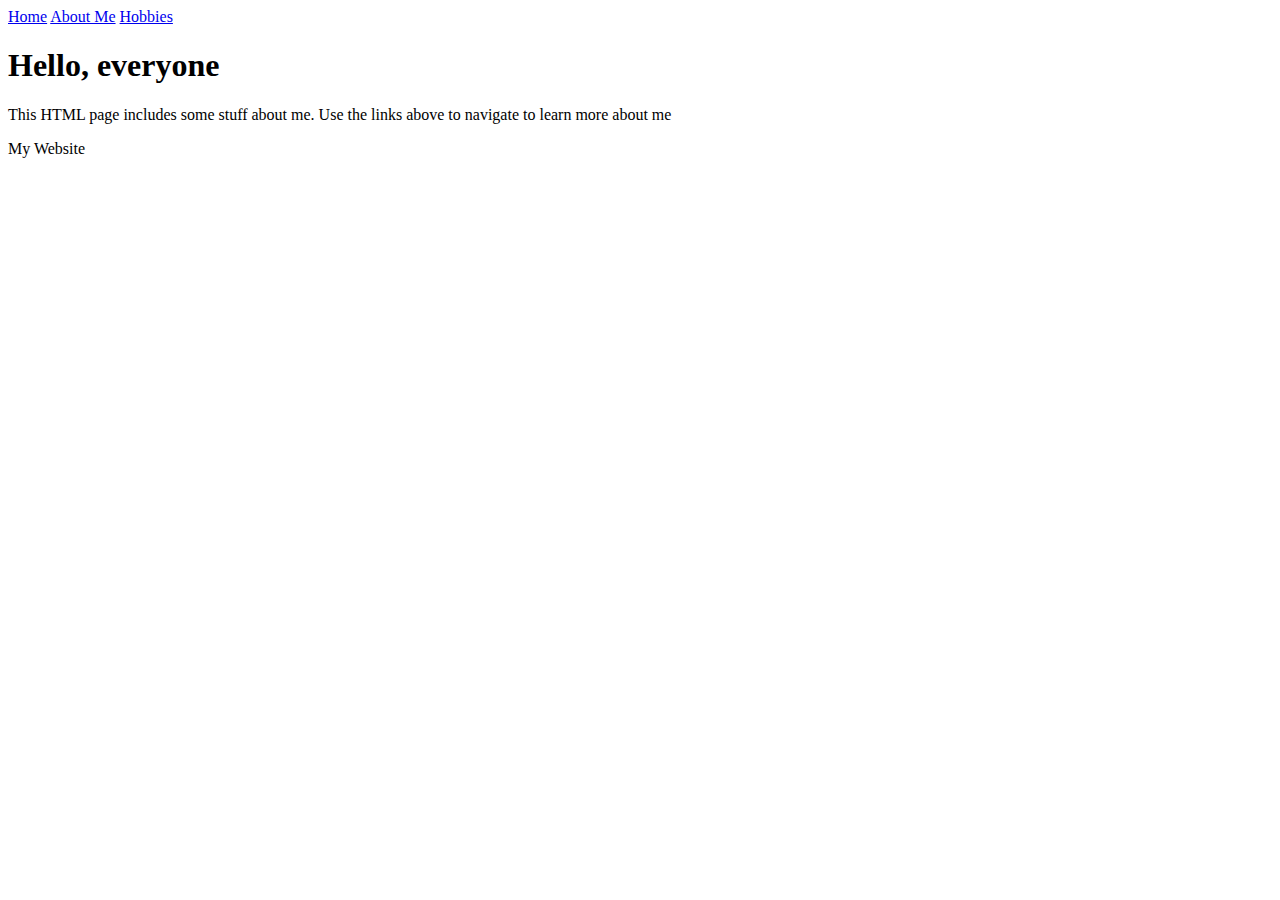
<file: index.html>
<html>
    <head>
        <nav>
            <a href="index.html">Home</a>
            <a href="about.html">About Me</a>
            <a href="hobbies.html">Hobbies</a>
        </nav>
        <title>Kevin Li</title>
        <h1>Hello, everyone</h1>
        <p>This HTML page includes some stuff about me. Use the links above to navigate to learn more about me</p>
        
    </head>
    <footer>
        <p>My Website</p>
    </footer>
</html>
</file>
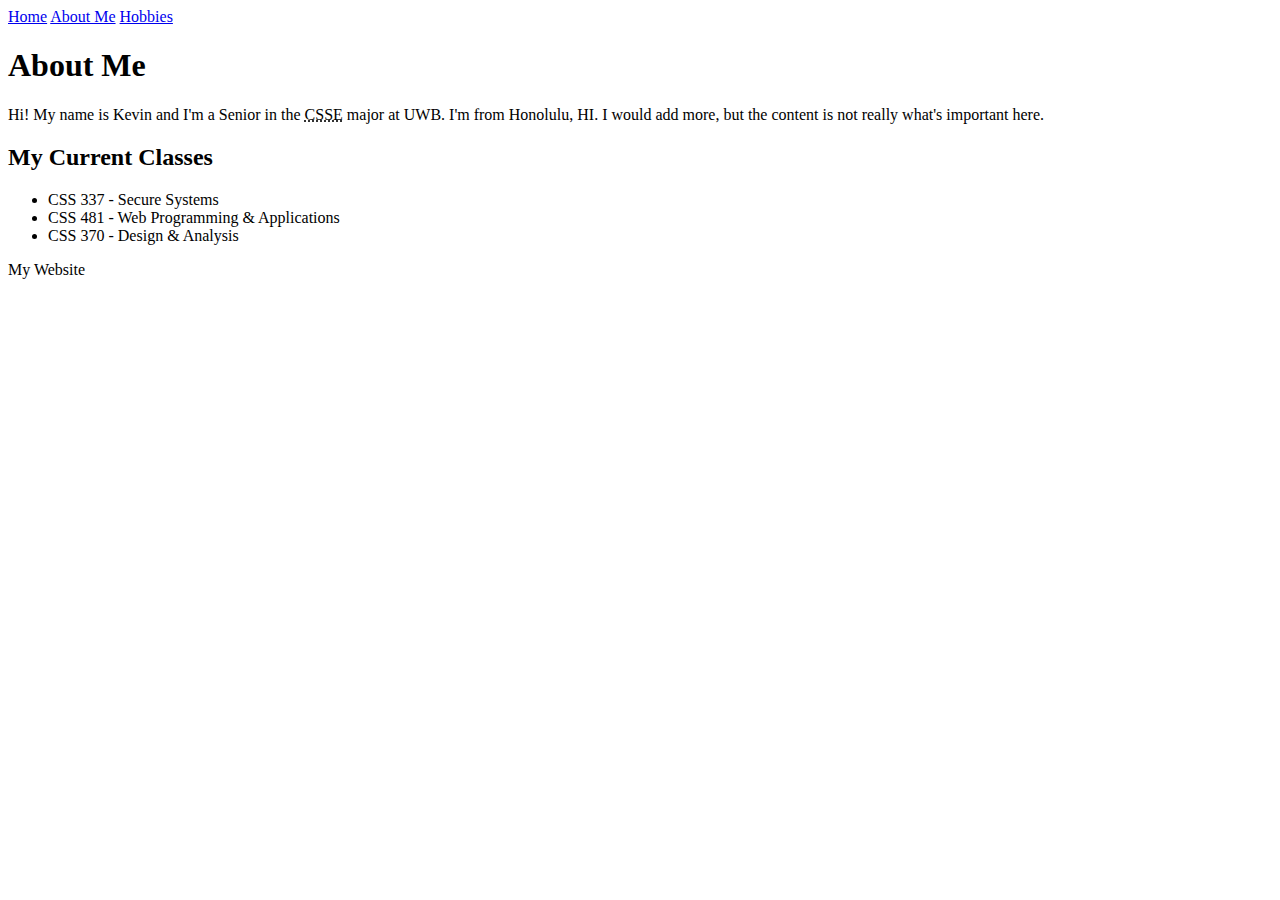
<file: about.html>
<html>
    <head>
        <nav>
            <a href="index.html">Home</a>
            <a href="about.html">About Me</a>
            <a href="hobbies.html">Hobbies</a>
        </nav>
        
        <title>About Me</title>
    </head>
    <h1>About Me</h1>
    <p>Hi! My name is Kevin and I'm a Senior in the <abbr title="Computer Science & Software Engineering">CSSE</abbr> major at UWB. I'm from Honolulu, HI. I would add more, but the content is not really what's important here.</p>

    <section>
        <h2>My Current Classes</h2>
        <ul>
            <li>CSS 337 - Secure Systems</li>
            <li>CSS 481 - Web Programming & Applications</li>
            <li>CSS 370 - Design & Analysis</li>
        </ul>
    </section>
    <footer>
        <p>My Website</p>
    </footer>


    
</html>
</file>
